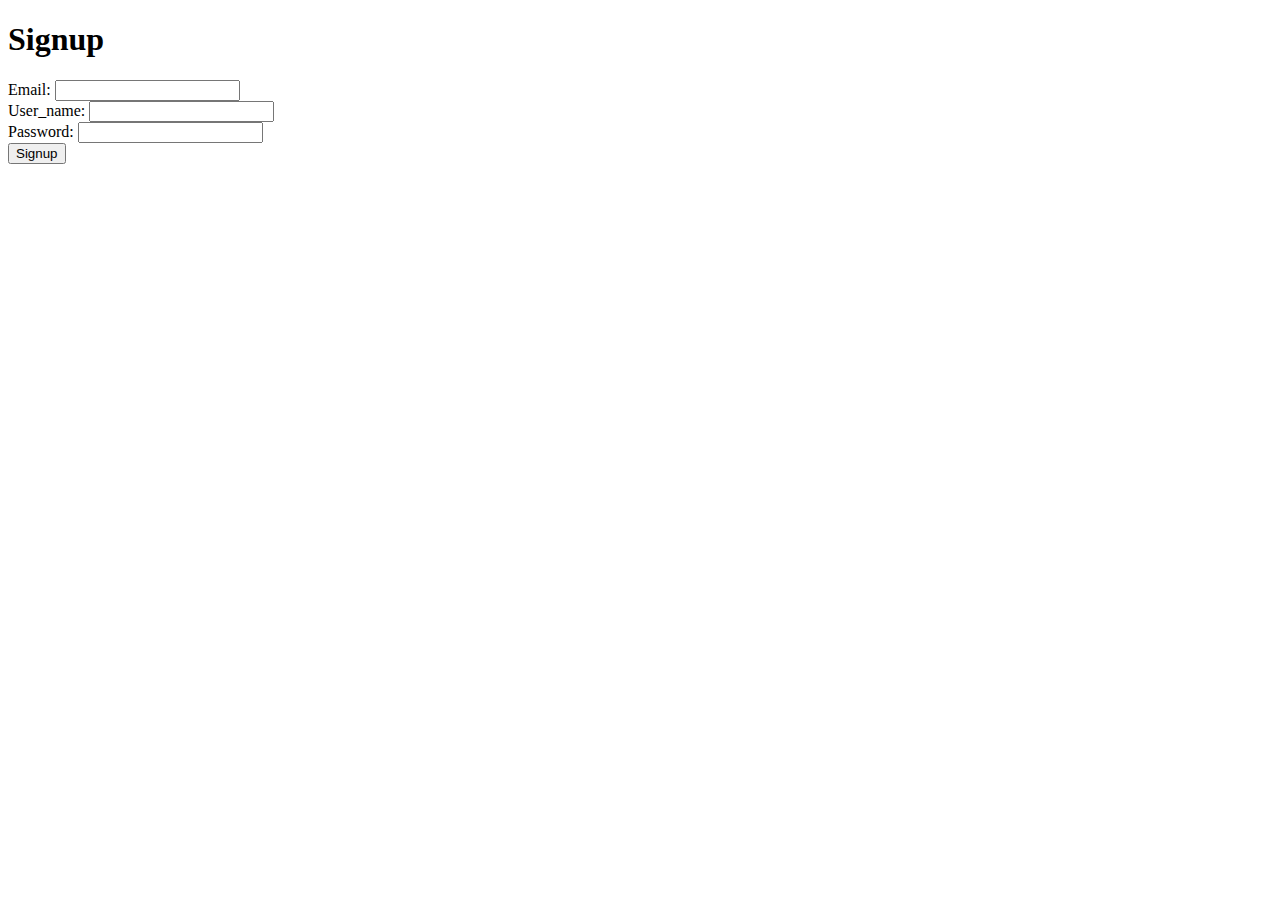
<file: building-an-app-1/templates/signup.html>
<!DOCTYPE html>
<html>
<head>
    <title>Signup</title>
</head>
<body>
    <h1>Signup</h1>
    <form method="POST" action="/signup">
        <!-- In this section we will be entring the email  -->
        <label for="email">Email:</label>
        <input type="email" id="email" name="email" required><br>
        <!-- in this ection  -->
        <label for="user_name">User_name:</label>
        <input type="text" id="user_name" name="user_name" required><br>

        <label for="password">Password:</label>
        <input type="password" id="password" name="password" required><br>

        <input type="submit" value="Signup">
    </form>
</body>
</html>
</file>
